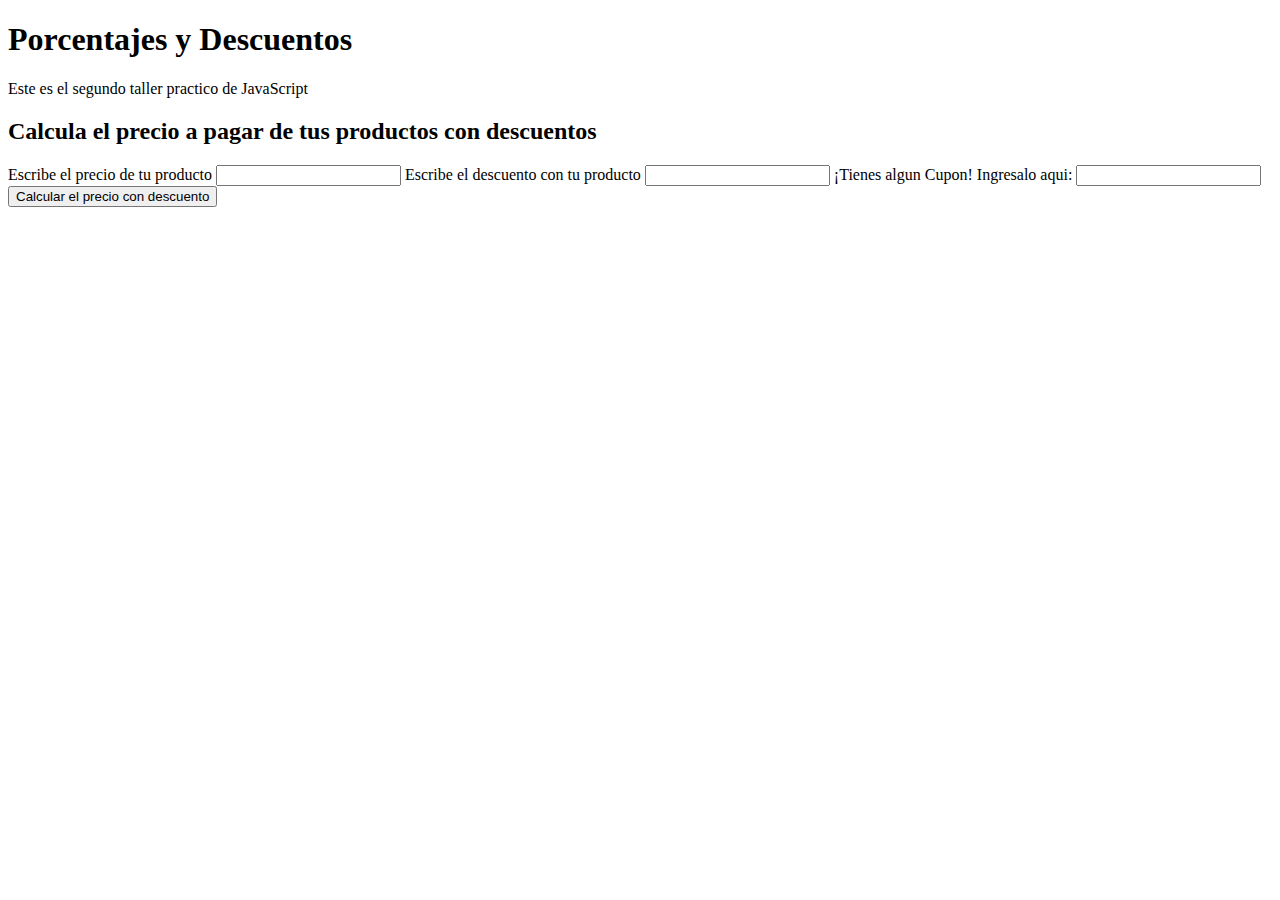
<file: descuentos.html>
<!DOCTYPE html>
<html lang="en">
<head>
    <meta charset="UTF-8">
    <meta http-equiv="X-UA-Compatible" content="IE=edge">
    <meta name="viewport" content="width=device-width, initial-scale=1.0">
    <title>Porcentajes y Descuentos</title>
</head>
<body>
    <header>
        <h1>Porcentajes y Descuentos</h1>
    </header>
    <p>Este es el segundo taller practico de JavaScript</p>

    <section>
        <h2>Calcula el precio a pagar de tus productos con descuentos</h2>

        <form action="">
            <label for="InputPrice">Escribe el precio de tu producto</label>
            <input id="InputPrice" type="number">

            <label for="InputDiscount">Escribe el descuento con tu producto</label>
            <input id="InputDiscount" type="number">

            <label for="InputCupon">¡Tienes algun Cupon! Ingresalo aqui:</label>
            <input id="InputCupon" type="text">

            <button type="button" onclick="onClickButtonPriceDiscount()">
                Calcular el precio con descuento
            </button>
            <p id="ResultP"></p>
        </form>
    </section>
    <script src="./descuentos.js"></script>
</body>
</html>
</file>
